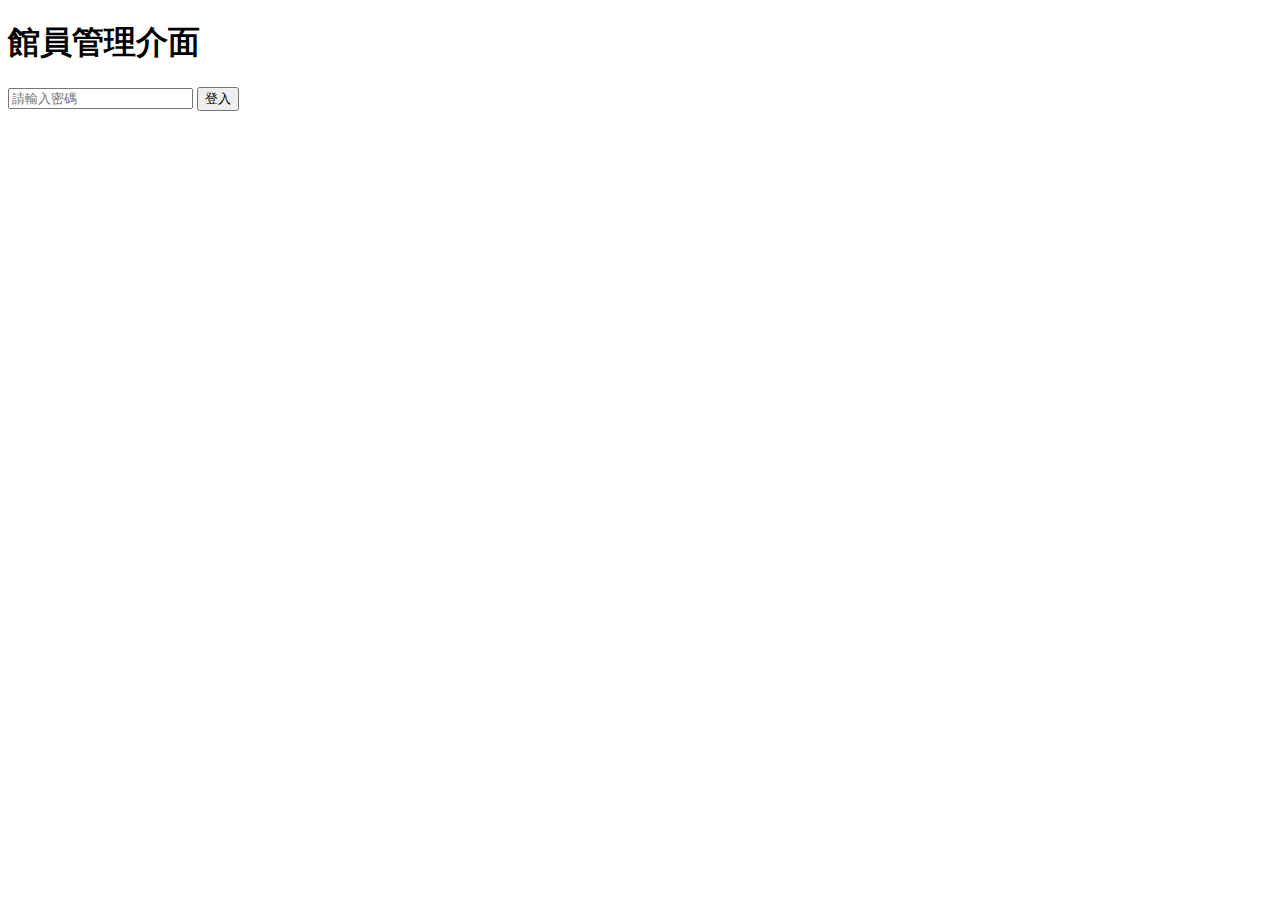
<file: admin.html>
<!DOCTYPE html>
<html lang="zh-Hant">
<head>
<meta charset="UTF-8" />
<meta name="viewport" content="width=device-width, initial-scale=1.0">
<title>管理介面｜展場影片</title>
<link rel="stylesheet" href="style.css">
</head>
<body>
  <h1>館員管理介面</h1>
  <div id="loginSection">
    <input type="password" id="passwordInput" placeholder="請輸入密碼" />
    <button id="loginBtn">登入</button>
    <p id="loginMessage"></p>
  </div>
  <div id="adminSection" style="display:none;">
    <h2>設定影片連結</h2>
    <label>https://drive.google.com/file/d/1lVbaarkNlKrcxyvbk9NQKJoQtIuPmaF8/view?usp=sharing</label><br/>
    <input type="text" id="video1" style="width:80%" /><br/><br/>
    <label>影片 2 路徑/連結：</label><br/>
    <input type="text" id="video2" style="width:80%" /><br/><br/>
    <label>影片 3 路徑/連結：</label><br/>
    <input type="text" id="video3" style="width:80%" /><br/><br/>
    <button id="saveBtn">儲存設定</button>
    <p id="saveMessage"></p>
  </div>
<script src="script.js"></script>
</body>
</html>
</file>
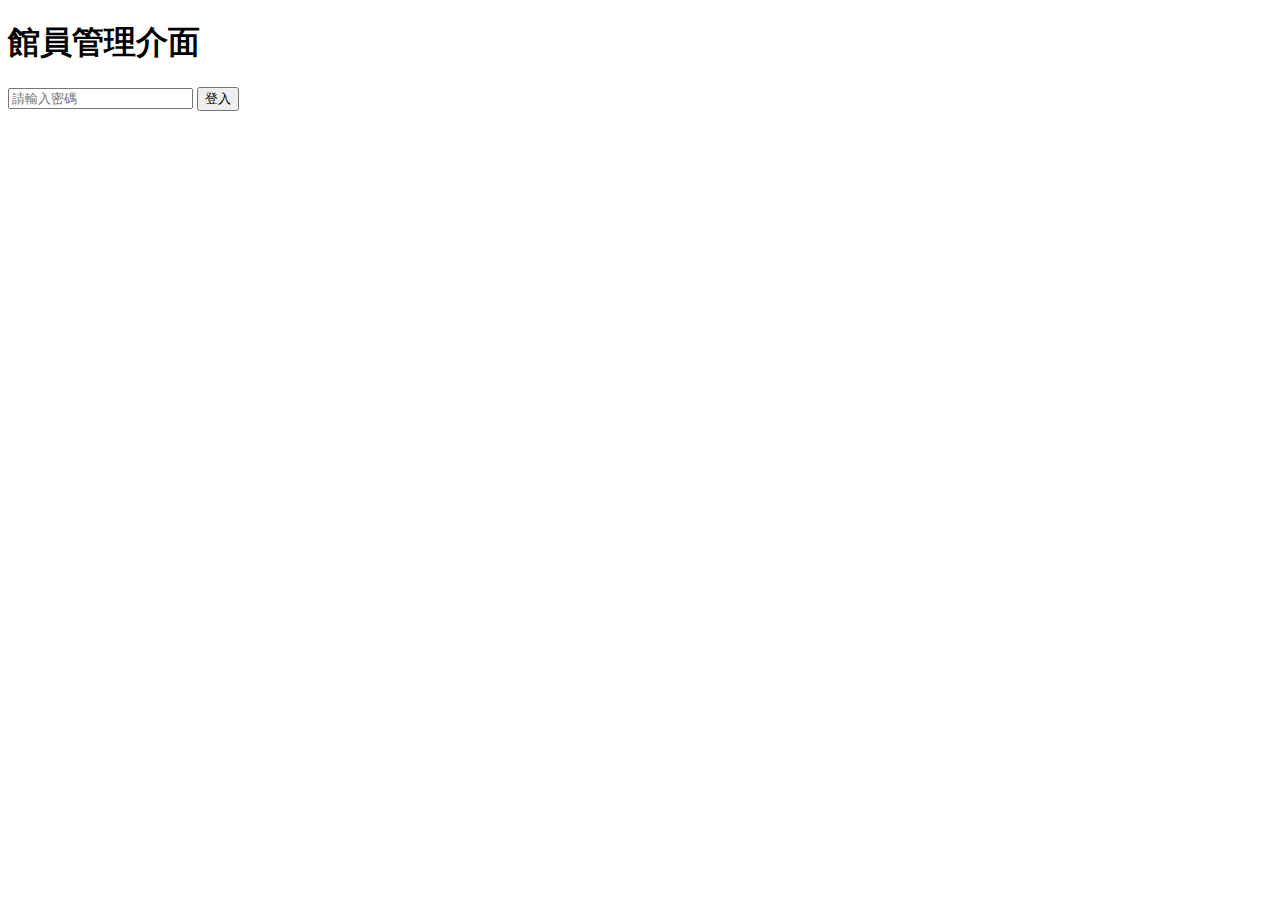
<file: admin_panel.html>
<!DOCTYPE html>
<html lang="zh-Hant">
<head>
<meta charset="UTF-8" />
<meta name="viewport" content="width=device-width, initial-scale=1" />
<title>館員管理頁面</title>
<link rel="stylesheet" href="style.css" />
<style>
  main {
    max-width: 700px;
    margin: 50px auto;
    text-align: center;
  }
  button.logout {
    background: #aa2222;
    color: white;
    border: none;
    padding: 10px 20px;
    border-radius: 8px;
    cursor: pointer;
  }
</style>
</head>
<body>
  <main>
    <h1>歡迎，館員</h1>
    <p>這是管理頁面，您可以在這裡做管理功能。</p>
    <button class="logout" id="logoutBtn">登出</button>
  </main>

<script>
  if(localStorage.getItem("isAdmin") !== "true") {
    alert("請先登入！");
    window.location.href = "admin.html";
  }

  document.getElementById("logoutBtn").addEventListener("click", () => {
    localStorage.removeItem("isAdmin");
    window.location.href = "admin.html";
  });
</script>
</body>
</html>
</file>
<file: style.css>
.big-buttons {
  display: flex;
  justify-content: center;
  gap: 40px;
  margin: 20px 0 40px;
}

.big-buttons button {
  width: 220px;
  height: 180px;
  padding: 0;
  border-radius: 12px;
  overflow: hidden;
  box-shadow: 0 6px 20px rgba(0,0,0,0.15);
  background: #fff;
  border: none;
  cursor: pointer;
  transition: transform 0.2s ease;
  display: flex;
  flex-direction: column;
  align-items: center;
  text-align: center;
}

.big-buttons button:hover {
  transform: scale(1.05);
}

.big-buttons button img {
  width: 100%;
  height: 140px;
  object-fit: cover;
}

.big-buttons button span {
  display: block;
  padding: 10px 0 8px;
  font-size: 1.2em;
  color: #333;
  user-select: none;
}
</file>
